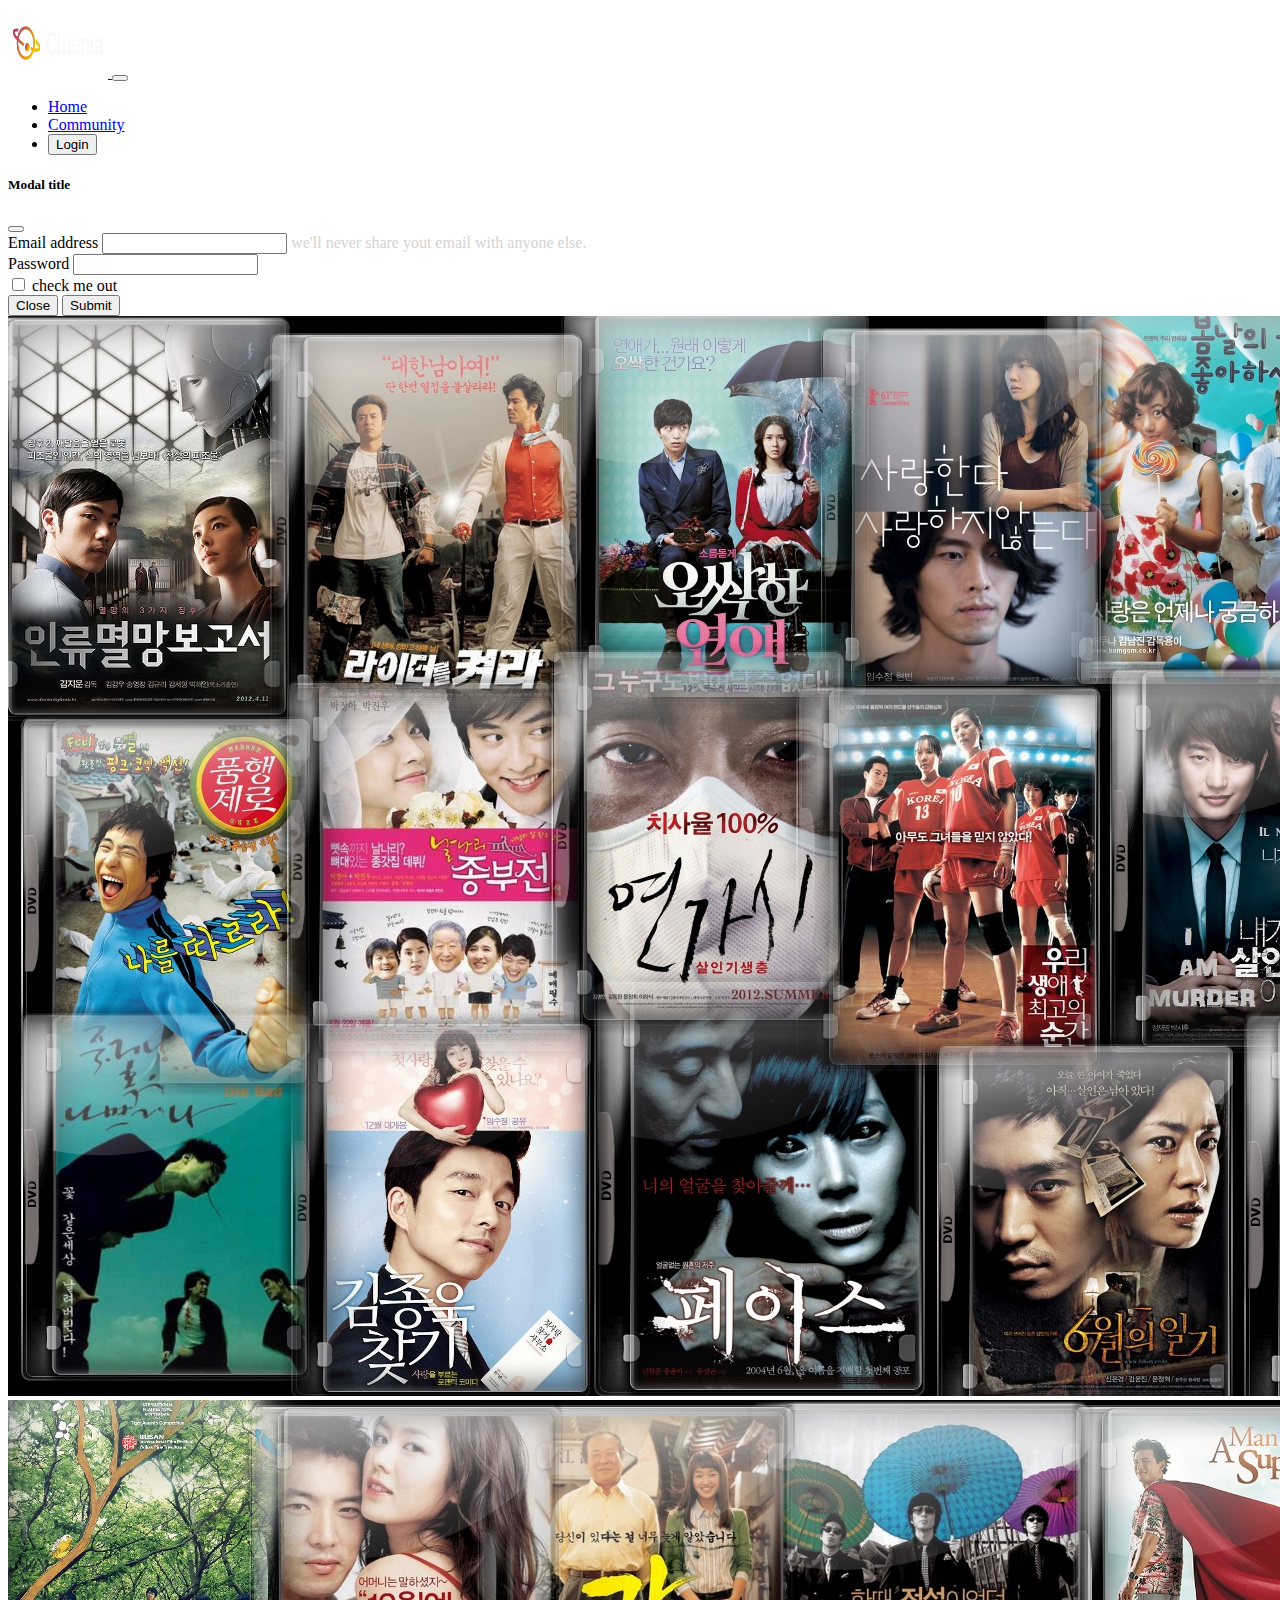
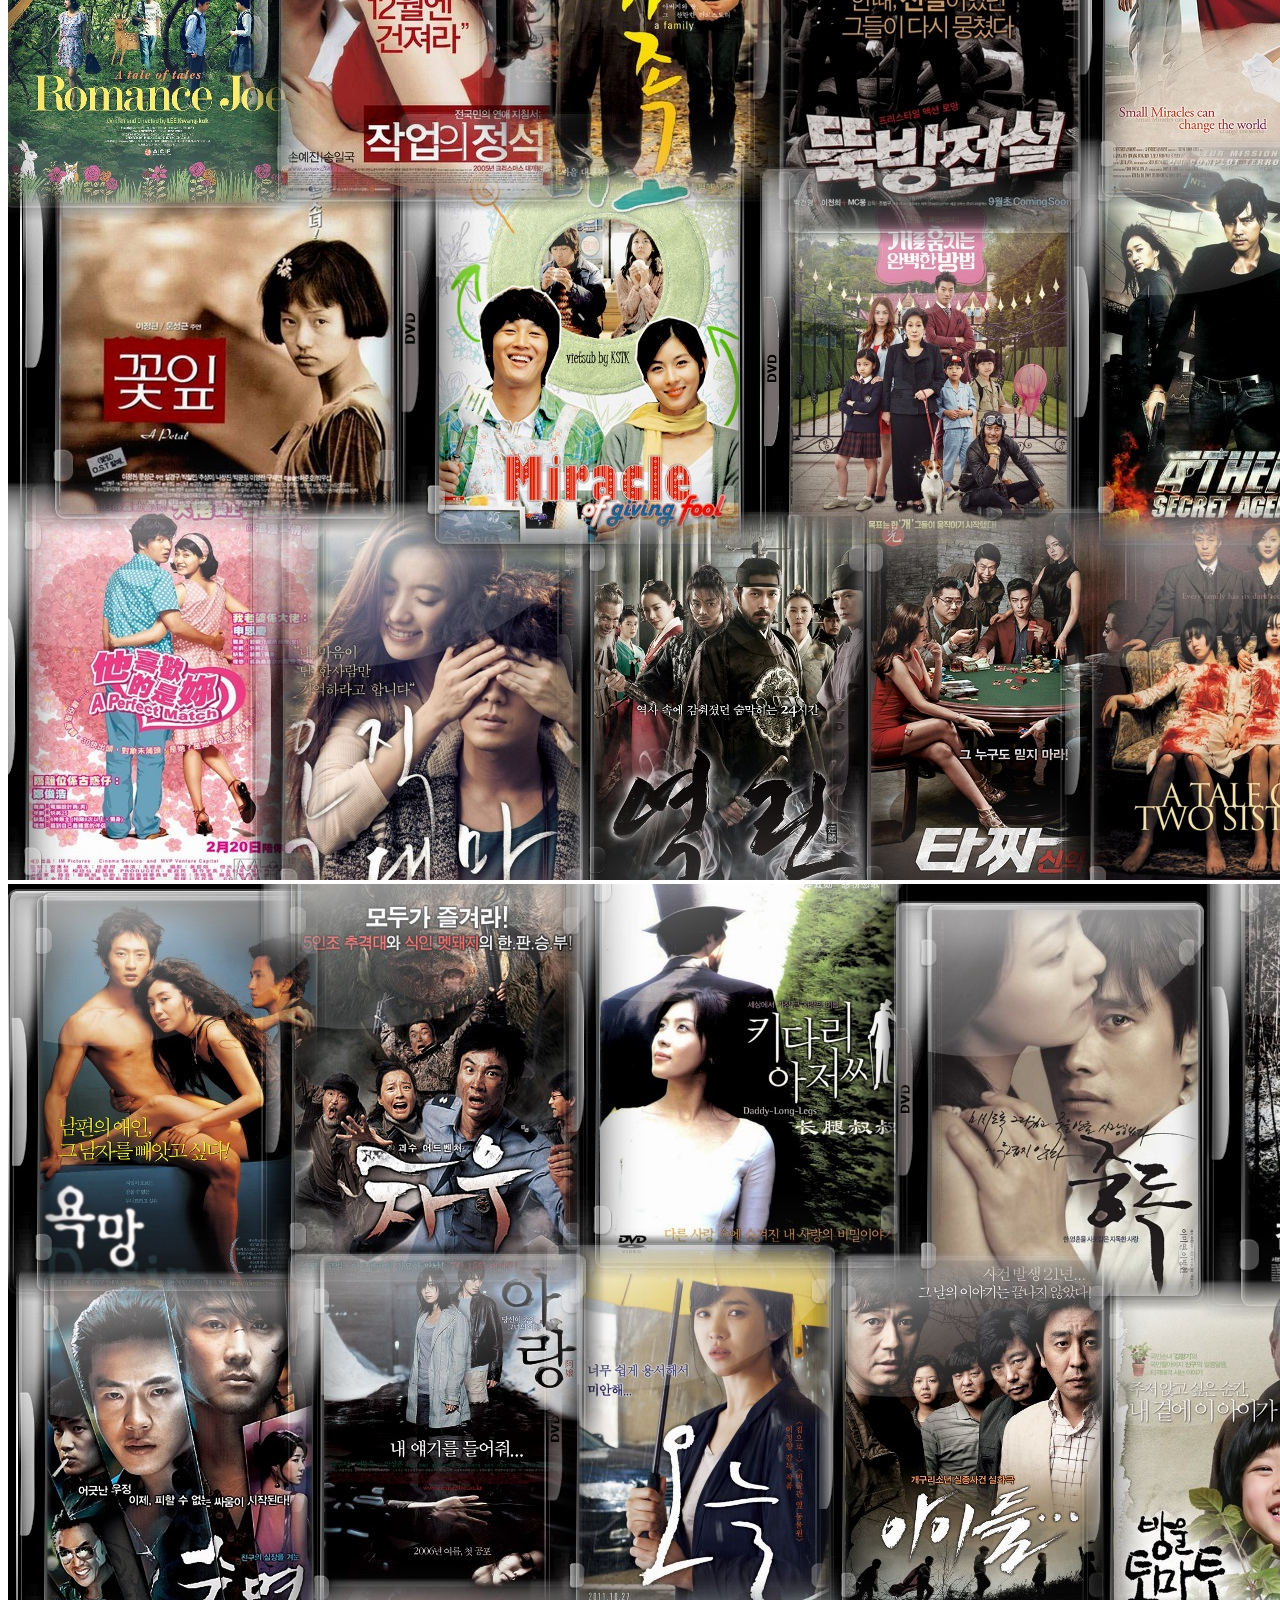
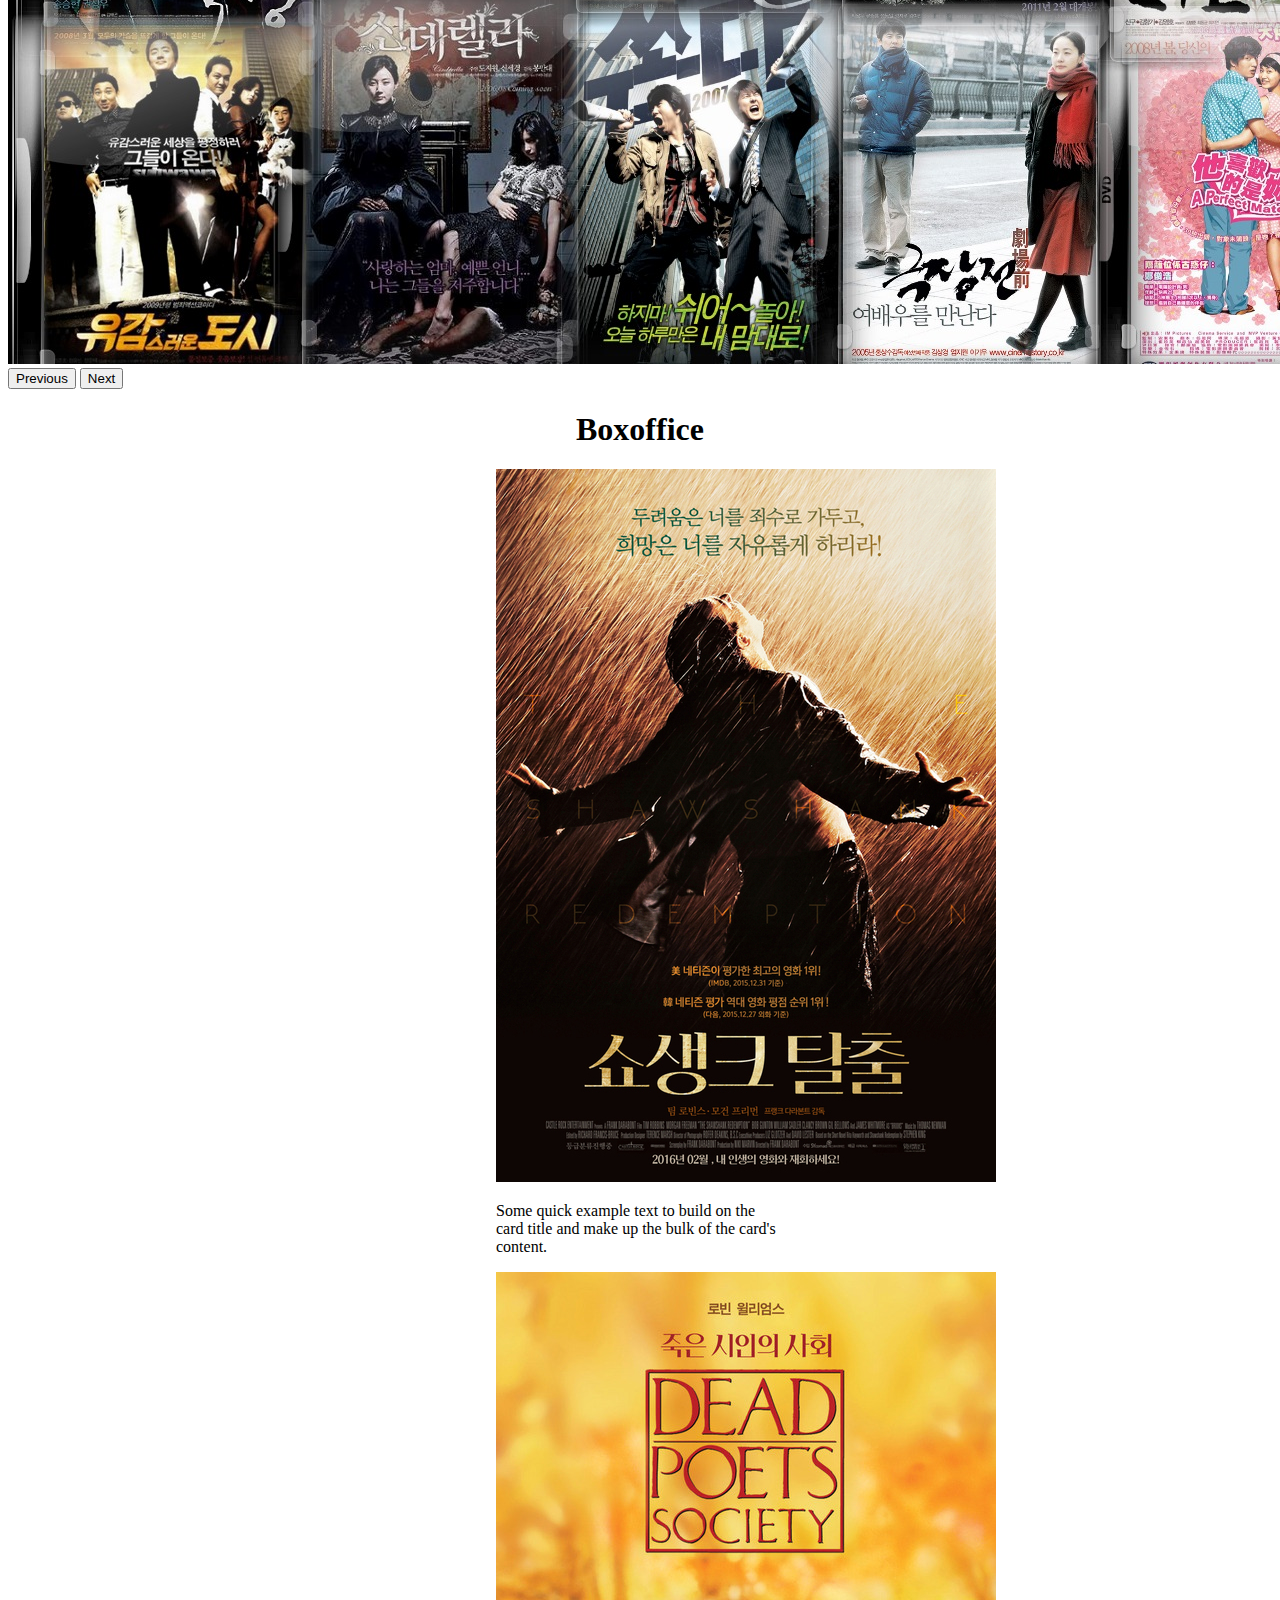
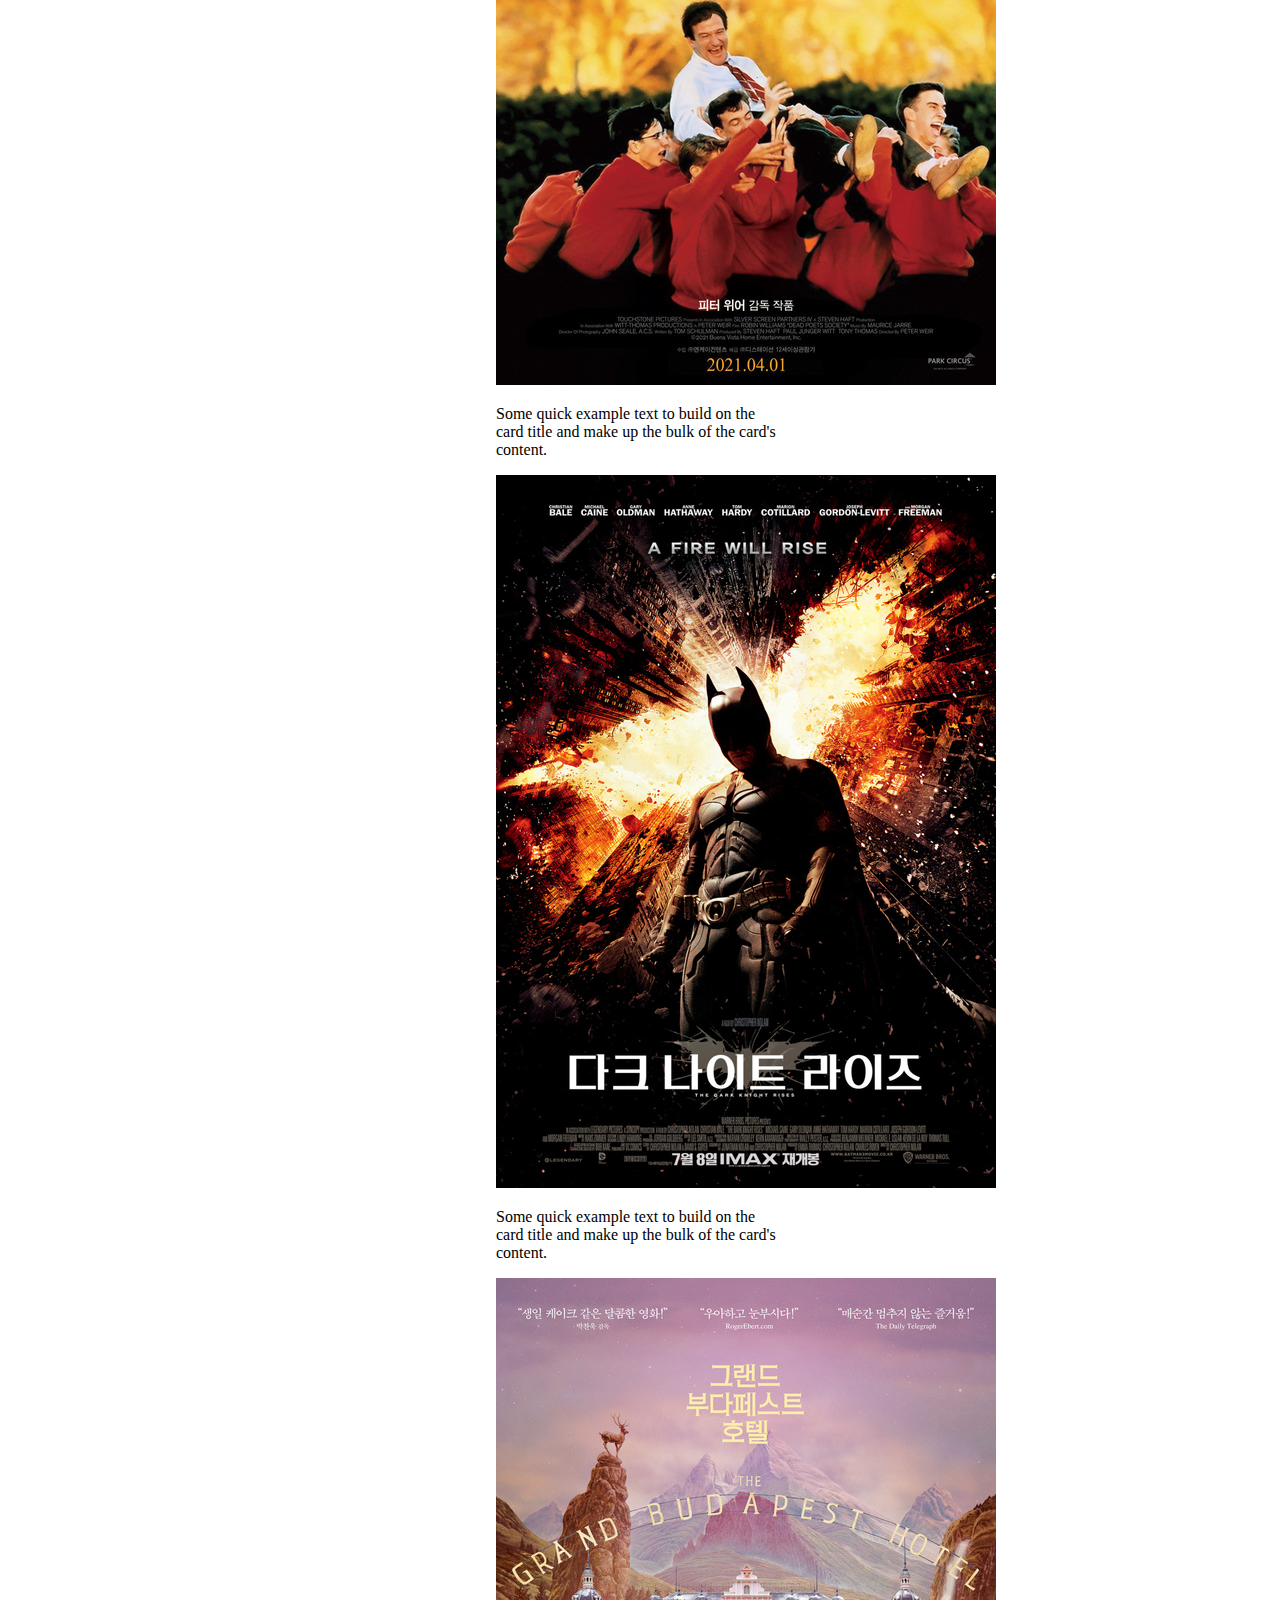
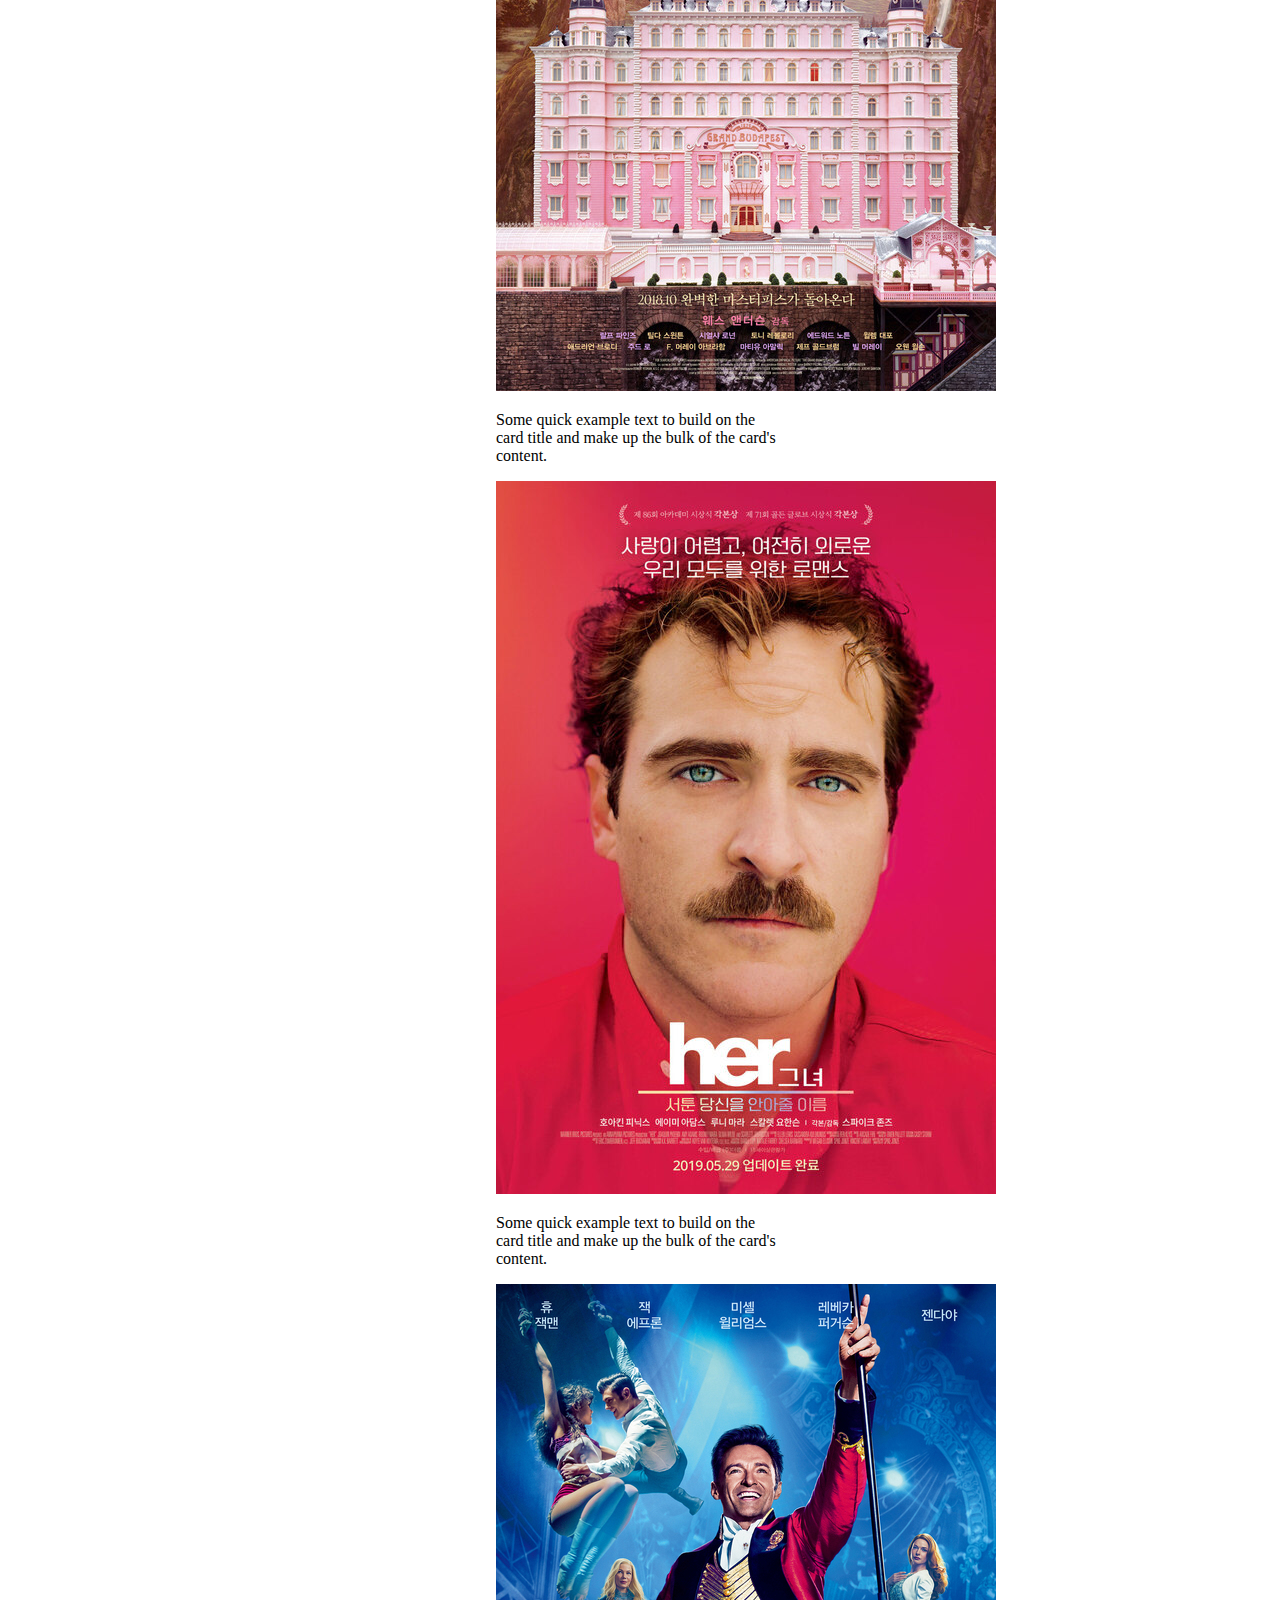
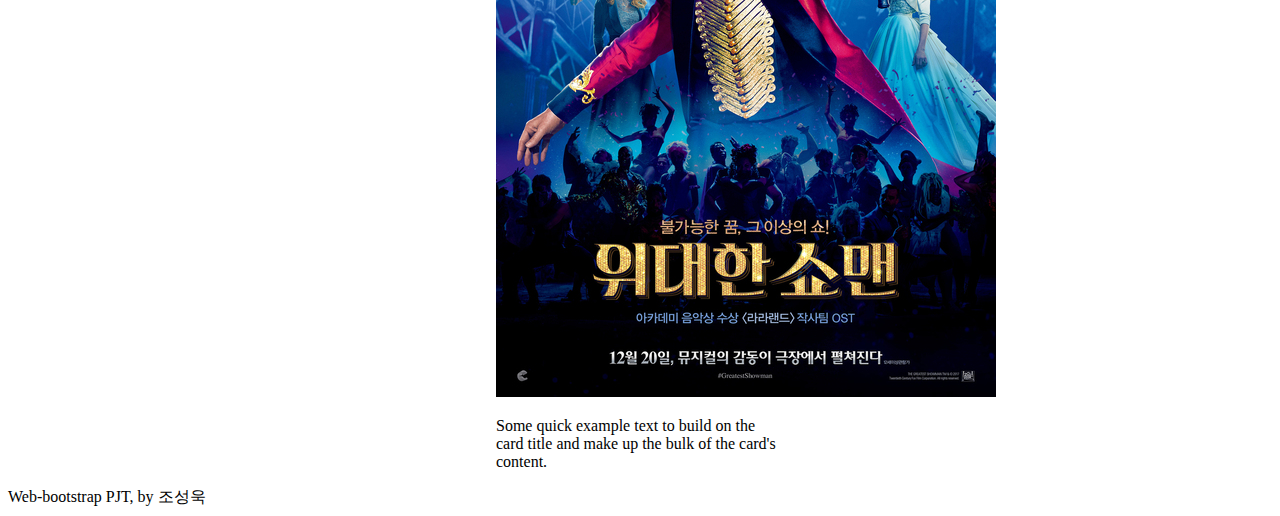
<file: 03_pjt/02_home.html>
<!DOCTYPE html>
<html lang="ko">
<head>
  <meta charset="UTF-8">
  <meta name="viewport" content="width=device-width, initial-scale=1.0">
  <!-- Bootstrap CSS -->
  <link href="https://cdn.jsdelivr.net/npm/bootstrap@5.1.0/dist/css/bootstrap.min.css" rel="stylesheet" integrity="sha384-KyZXEAg3QhqLMpG8r+8fhAXLRk2vvoC2f3B09zVXn8CA5QIVfZOJ3BCsw2P0p/We" crossorigin="anonymous">
  <!-- Custom CSS -->
  <link rel="stylesheet" href="01_nav_footer.css">
  <link rel="stylesheet" href="02_home.css">
  <title>Community</title>
</head>
<body>


  <!-- 01_nav_footer에서 완성한 Navigation bar & Modal & Footer 코드를 적절한 위치에 사용합니다. -->
  <nav class="navbar navbar-expand-md bg-dark sticky-top">
    <div class="container-fluid">
      <a class="navbar-brand text-light" href="file:///C:/Users/multicampus/Desktop/chosunguk/pjt/03_pjt/02_home.html">
        <img src="./images/logo.png" alt="" width="100" height="70" class="img-fluid">
      </a>
      <button class="navbar-toggler" type="button" data-bs-toggle="collapse" data-bs-target="#navbarNavDropdown" aria-controls="navbarNavDropdown" aria-expanded="false" aria-label="Toggle navigation">
        <span class="navbar-toggler-icon "></span>
      </button>
      <div class="collapse navbar-collapse" id="navbarNavDropdown">
        <ul class="navbar-nav">
          <li class="nav-item">
            <a class="nav-link active text-light" aria-current="page" href="file:///C:/Users/multicampus/Desktop/chosunguk/pjt/03_pjt/02_home.html">Home</a>
          </li>
          <li class="nav-item">
            <a class="nav-link text-light" href="file:///C:/Users/multicampus/Desktop/chosunguk/pjt/03_pjt/03_community.html">Community</a>
          </li>
          <li class="nav-item">
            <a class="nav-link text-light" href="#">
              <button type="button" class="bg-dark text-light border border-dark ps-0 pt-0"  data-bs-toggle="modal" data-bs-target="#loginModal">
                Login
              </button>
            </a>
          </li>
        </ul>
      </div>
    </div>
  </nav>



  <div class="modal" tabindex="-1" id="loginModal">
    <div class="modal-dialog">
      <div class="modal-content">
        <div class="modal-header">
          <h5 class="modal-title">Modal title</h5>
          <button type="button" class="btn-close" data-bs-dismiss="modal" aria-label="Close"></button>
        </div>
        <div class="modal-body d-flex flex-column justify-content-center">
          <div class="mb-3 px-3 ">
            <label for="exampleInputEmail1" class="form-label">Email address</label>
            <input type="email" class="form-control" id="exampleInputEmail1" aria-describedby="emailHelp">
            <a style="margin-top:2px; color:lightgrey">we'll never share yout email with anyone else.</a>
          </div>
          <div class="mb-3 px-3">
            <label for="exampleInputPassword1" class="form-label">Password</label>
            <input type="password" class="form-control" id="exampleInputPassword1">
          </div>
          <div class="px-3">
            <input type="checkbox" id="exampleCheck1">
            <label class="form-check-label" for="exampleCheck1">check me out</label>
          </div>
        </div>
        <div class="modal-footer">
          <button type="button" class="btn btn-secondary" data-bs-dismiss="modal">Close</button>
          <button type="button" class="btn btn-primary">Submit</button>
        </div>
      </div>
    </div>
  </div>



  <!-- 02_home.html -->
  <header>
    <div id="carouselExampleControls" class="carousel slide" data-bs-ride="carousel">
      <div class="carousel-inner">
        <div class="carousel-item active">
          <img src="./images/header1.jpg" class="d-block w-100" alt="...">
        </div>
        <div class="carousel-item">
          <img src="./images/header2.jpg" class="d-block w-100" alt="...">
        </div>
        <div class="carousel-item">
          <img src="./images/header3.jpg" class="d-block w-100" alt="...">
        </div>
      </div>
      <button class="carousel-control-prev" type="button" data-bs-target="#carouselExampleControls" data-bs-slide="prev">
        <span class="carousel-control-prev-icon" aria-hidden="true"></span>
        <span class="visually-hidden">Previous</span>
      </button>
      <button class="carousel-control-next" type="button" data-bs-target="#carouselExampleControls" data-bs-slide="next">
        <span class="carousel-control-next-icon" aria-hidden="true"></span>
        <span class="visually-hidden">Next</span>
      </button>
    </div>

  </header>

  <h1 style="text-align: center;">Boxoffice</h1>

  <div class="container">
    <!-- row row-cols-1 row-cols-sm-3 g-3  row밑에 선언되어있는 박스들을 컬럼이 한개 오다가 sm 넘어갈시 3개로 변화.. g-3 그리드간 간격-->
    <section class="row row-cols-1 row-cols-sm-3 g-3 justify-content-center "> 
      
      <div class="">
        <article>
          <div class="card" style="width: 18rem; margin: auto;">
            <img src="./images/movie1.jpg" class="card-img-top" alt="...">
            <div class="card-body">
              <p class="card-text">Some quick example text to build on the card title and make up the bulk of the card's content.</p>
            </div>
          </div>
        </article>
      </div>
      
      <div class="">
        <article>
          <div class="card" style="width: 18rem; margin: auto;">
            <img src="./images/movie2.jpg" class="card-img-top" alt="...">
            <div class="card-body">
              <p class="card-text">Some quick example text to build on the card title and make up the bulk of the card's content.</p>
            </div>
          </div>
        </article>
      </div>

      <div class="">
        <article>
          <div class="card" style="width: 18rem; margin: auto;">
            <img src="./images/movie3.jpg" class="card-img-top" alt="...">
            <div class="card-body">
              <p class="card-text">Some quick example text to build on the card title and make up the bulk of the card's content.</p>
            </div>
          </div>
        </article>
      </div>
      
      <div class="">
        <article>
          <div class="card" style="width: 18rem; margin: auto;">
            <img src="./images/movie4.jpg" class="card-img-top" alt="...">
            <div class="card-body">
              <p class="card-text">Some quick example text to build on the card title and make up the bulk of the card's content.</p>
            </div>
          </div>
        </article>
      </div>
      
      

      <div class="">
        <article>
          <div class="card" style="width: 18rem; margin: auto;">
            <img src="./images/movie5.jpg" class="card-img-top" alt="...">
            <div class="card-body">
              <p class="card-text">Some quick example text to build on the card title and make up the bulk of the card's content.</p>
            </div>
          </div>
        </article>
      </div>
      
      <div class="">
        <article>
          <div class="card" style="width: 18rem; margin: auto;">
            <img src="./images/movie6.jpg" class="card-img-top" alt="...">
            <div class="card-body">
              <p class="card-text">Some quick example text to build on the card title and make up the bulk of the card's content.</p>
            </div>
          </div>
        </article>
      </div>

    </section>
  </div>


  <footer class="d-flex flex-column align-items-center fixed-bottom">
    <a>Web-bootstrap PJT, by 조성욱</a>

  </footer>
  
  <!-- Bootstrap JS -->
  <script src="https://cdn.jsdelivr.net/npm/bootstrap@5.1.0/dist/js/bootstrap.bundle.min.js" integrity="sha384-U1DAWAznBHeqEIlVSCgzq+c9gqGAJn5c/t99JyeKa9xxaYpSvHU5awsuZVVFIhvj" crossorigin="anonymous"></script>  
</body>
</html>
</file>
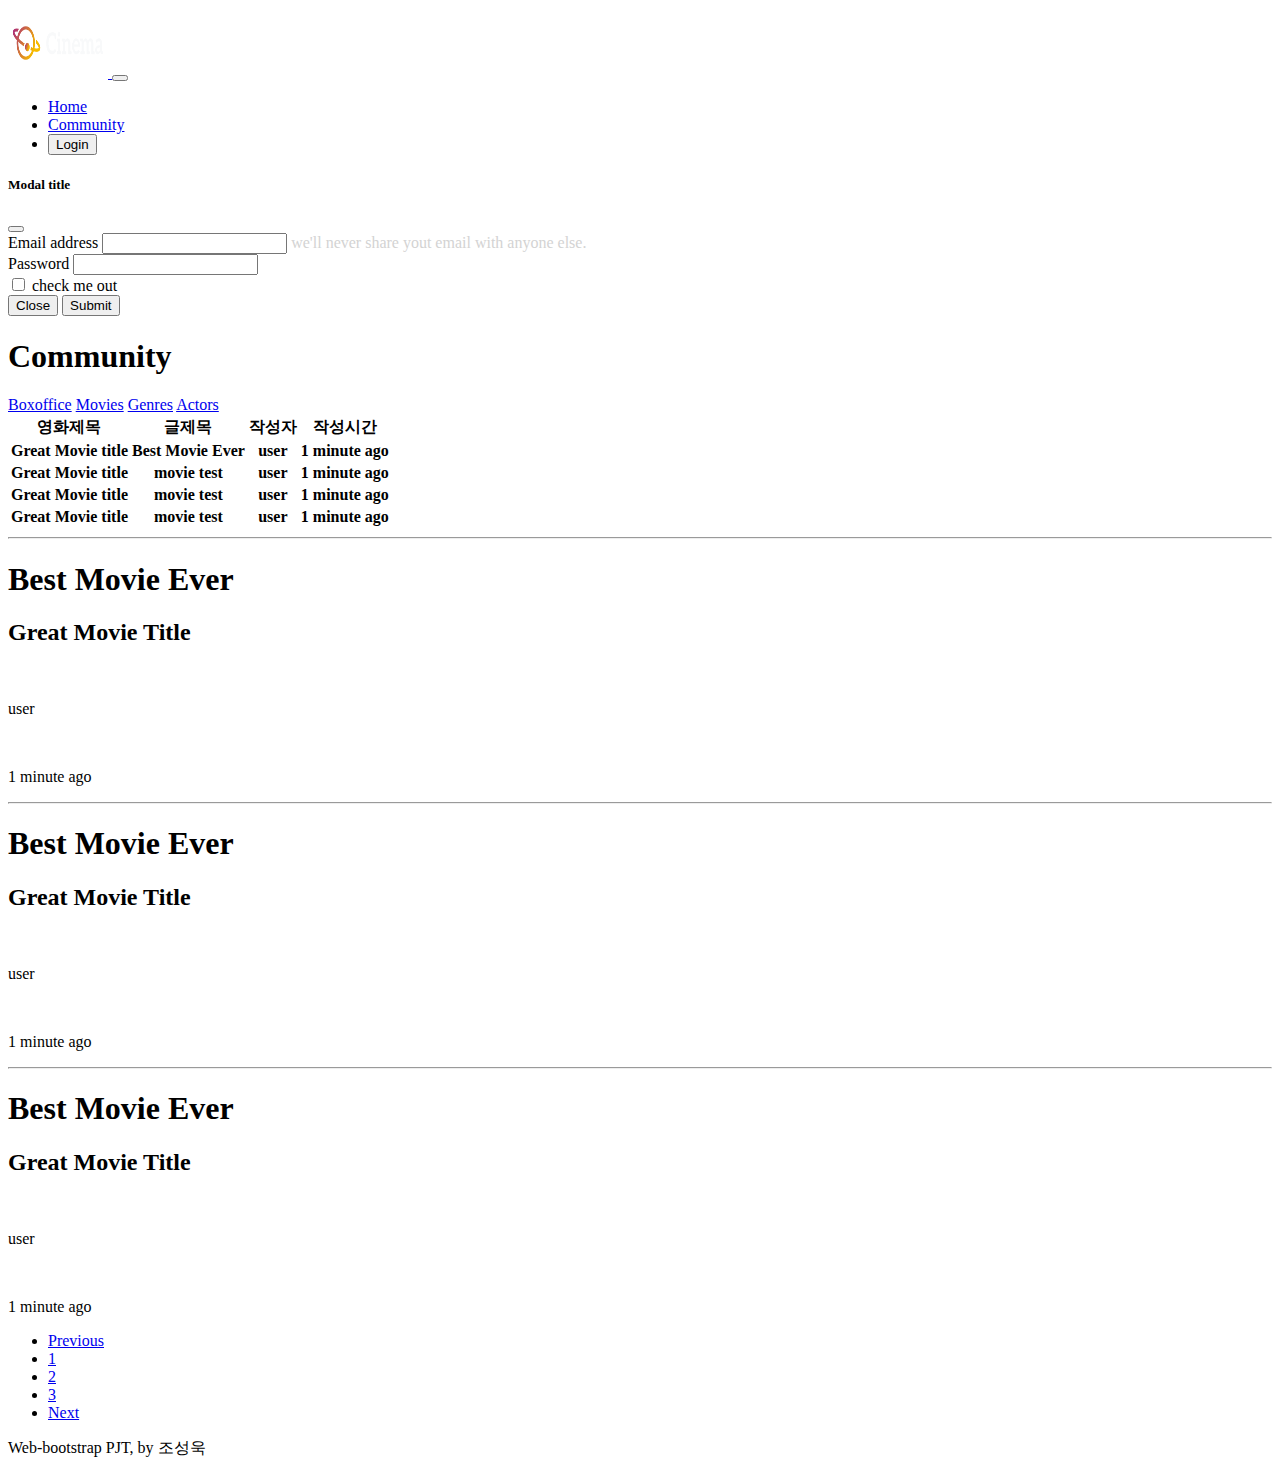
<file: 03_pjt/03_community.html>
<!DOCTYPE html>
<html lang="ko">
<head>
  <meta charset="UTF-8">
  <meta name="viewport" content="width=device-width, initial-scale=1.0">
  <!-- Bootstrap CSS -->
  <link href="https://cdn.jsdelivr.net/npm/bootstrap@5.2.0-beta1/dist/css/bootstrap.min.css" rel="stylesheet" integrity="sha384-0evHe/X+R7YkIZDRvuzKMRqM+OrBnVFBL6DOitfPri4tjfHxaWutUpFmBp4vmVor" crossorigin="anonymous">
  <!-- Custom CSS -->
  <link rel="stylesheet" href="01_nav_footer.css">
  <link rel="stylesheet" href="03_community.css">
  <title>Community</title>
</head>
<body>

  <!-- 01_nav_footer에서 작성한 Navigation bar & Modal & Footer 코드를 적절한 위치에 사용합니다. -->
  <nav class="navbar navbar-expand-md bg-dark sticky-top">
    <div class="container-fluid">
      <a class="navbar-brand text-light" href="file:///C:/Users/multicampus/Desktop/chosunguk/pjt/03_pjt/02_home.html">
        <img src="./images/logo.png" alt="" width="100" height="70" class="img-fluid">
      </a>
      <button class="navbar-toggler" type="button" data-bs-toggle="collapse" data-bs-target="#navbarNavDropdown" aria-controls="navbarNavDropdown" aria-expanded="false" aria-label="Toggle navigation">
        <span class="navbar-toggler-icon "></span>
      </button>
      <div class="collapse navbar-collapse" id="navbarNavDropdown">
        <ul class="navbar-nav">
          <li class="nav-item">
            <a class="nav-link active text-light" aria-current="page" href="file:///C:/Users/multicampus/Desktop/chosunguk/pjt/03_pjt/02_home.html">Home</a>
          </li>
          <li class="nav-item">
            <a class="nav-link text-light" href="file:///C:/Users/multicampus/Desktop/chosunguk/pjt/03_pjt/03_community.html">Community</a>
          </li>
          <li class="nav-item">
            <a class="nav-link text-light" href="#">
              <button type="button" class="bg-dark text-light border border-dark ps-0 pt-0"  data-bs-toggle="modal" data-bs-target="#loginModal">
                Login
              </button>
            </a>
          </li>
        </ul>
      </div>
    </div>
  </nav>



  <div class="modal" tabindex="-1" id="loginModal">
    <div class="modal-dialog">
      <div class="modal-content">
        <div class="modal-header">
          <h5 class="modal-title">Modal title</h5>
          <button type="button" class="btn-close" data-bs-dismiss="modal" aria-label="Close"></button>
        </div>
        <div class="modal-body d-flex flex-column justify-content-center">
          <div class="mb-3 px-3 ">
            <label for="exampleInputEmail1" class="form-label">Email address</label>
            <input type="email" class="form-control" id="exampleInputEmail1" aria-describedby="emailHelp">
            <a style="margin-top:2px; color:lightgrey">we'll never share yout email with anyone else.</a>
          </div>
          <div class="mb-3 px-3">
            <label for="exampleInputPassword1" class="form-label">Password</label>
            <input type="password" class="form-control" id="exampleInputPassword1">
          </div>
          <div class="px-3">
            <input type="checkbox" id="exampleCheck1">
            <label class="form-check-label" for="exampleCheck1">check me out</label>
          </div>
        </div>
        <div class="modal-footer">
          <button type="button" class="btn btn-secondary" data-bs-dismiss="modal">Close</button>
          <button type="button" class="btn btn-primary">Submit</button>
        </div>
      </div>
    </div>
  </div>

  <!-- 03_community.html -->
  <main class="container d-flex flex-column justify-content-center">
    <h1>Community</h1>
    <div class="row">

      <!-- Aside - 게시판 목록 -->
      <aside class="row col-12 col-lg-2">
        <div class="list-group">
          <a href="#" class="list-group-item list-group-item-action text-primary">Boxoffice</a>
          <a href="#" class="list-group-item list-group-item-action text-primary">Movies</a>
          <a href="#" class="list-group-item list-group-item-action text-primary">Genres</a>
          <a href="#" class="list-group-item list-group-item-action text-primary">Actors</a>
        </div>
      </aside>
  
      <!-- Section - 게시판 -->
      <section class="row col-12 col-lg-10">
        <div class="d-none d-lg-block col-lg-10 ">
          <table class="table">
            <thead class="table-dark">
              <th scope="col">영화제목</th>
              <th scope="col">글제목</th>
              <th scope="col">작성자</th>
              <th scope="col">작성시간</th>
            </thead>
            <tbody>
              <th scope="col" class="fw-bold">Great Movie title</th>
              <th scope="col">Best Movie Ever</th>
              <th scope="col">user</th>
              <th scope="col">1 minute ago</th>
            </tbody>
            <tbody>
              <th scope="col" class="fw-bold">Great Movie title</th>
              <th scope="col">movie test</th>
              <th scope="col">user</th>
              <th scope="col">1 minute ago</th>
            </tbody>
            <tbody>
              <th scope="col" class="fw-bold">Great Movie title</th>
              <th scope="col">movie test</th>
              <th scope="col">user</th>
              <th scope="col">1 minute ago</th>
            </tbody>
            <tbody>
              <th scope="col" class="fw-bold">Great Movie title</th>
              <th scope="col">movie test</th>
              <th scope="col">user</th>
              <th scope="col">1 minute ago</th>
            </tbody>
          </table>
        </div>
        <div class="d-lg-none">
          <article>
            <div>
              <hr>
              <h1>Best Movie Ever</h1>
              <h2>Great Movie Title</h2>
              <br>
              <p>user</p>
              <br>
              <p>1 minute ago</p>
            </div>
            <div>
              <hr>
              <h1>Best Movie Ever</h1>
              <h2>Great Movie Title</h2>
              <br>
              <p>user</p>
              <br>
              <p>1 minute ago</p>
            </div>
            <div>
              <hr>
              <h1>Best Movie Ever</h1>
              <h2>Great Movie Title</h2>
              <br>
              <p>user</p>
              <br>
              <p>1 minute ago</p>
            </div>
  
          </article>
        </div>
      </section>

      
    </div>
    
    <div class="align-self-center">
      <nav aria-label="Page navigation example" >
        <ul class="pagination ">
          <li class="page-item"><a class="page-link" href="#">Previous</a></li>
          <li class="page-item"><a class="page-link" href="#">1</a></li>
          <li class="page-item"><a class="page-link" href="#">2</a></li>
          <li class="page-item"><a class="page-link" href="#">3</a></li>
          <li class="page-item"><a class="page-link" href="#">Next</a></li>
        </ul>
      </nav>
    </div>
  </main>



  <footer class="d-flex flex-column align-items-center fixed-bottom">
    <a>Web-bootstrap PJT, by 조성욱</a>

  </footer>

  <!-- Bootstrap JS -->
  <script src="https://cdn.jsdelivr.net/npm/bootstrap@5.2.0-beta1/dist/js/bootstrap.bundle.min.js" integrity="sha384-pprn3073KE6tl6bjs2QrFaJGz5/SUsLqktiwsUTF55Jfv3qYSDhgCecCxMW52nD2" crossorigin="anonymous"></script>
</body>
</html>
</file>
<file: 03_pjt/01_nav_footer.css>
/* 01_nav_footer.css */
/* 아래에 코드를 작성해 주세요. */
</file>
<file: 03_pjt/02_home.css>
/* 02_home.css */
/* 아래에 코드를 작성해 주세요. */
article{
    margin: 10px;
}
</file>
<file: 03_pjt/03_community.css>
/* 03_community.css */
/* 아래에 코드를 작성해 주세요. */
</file>
